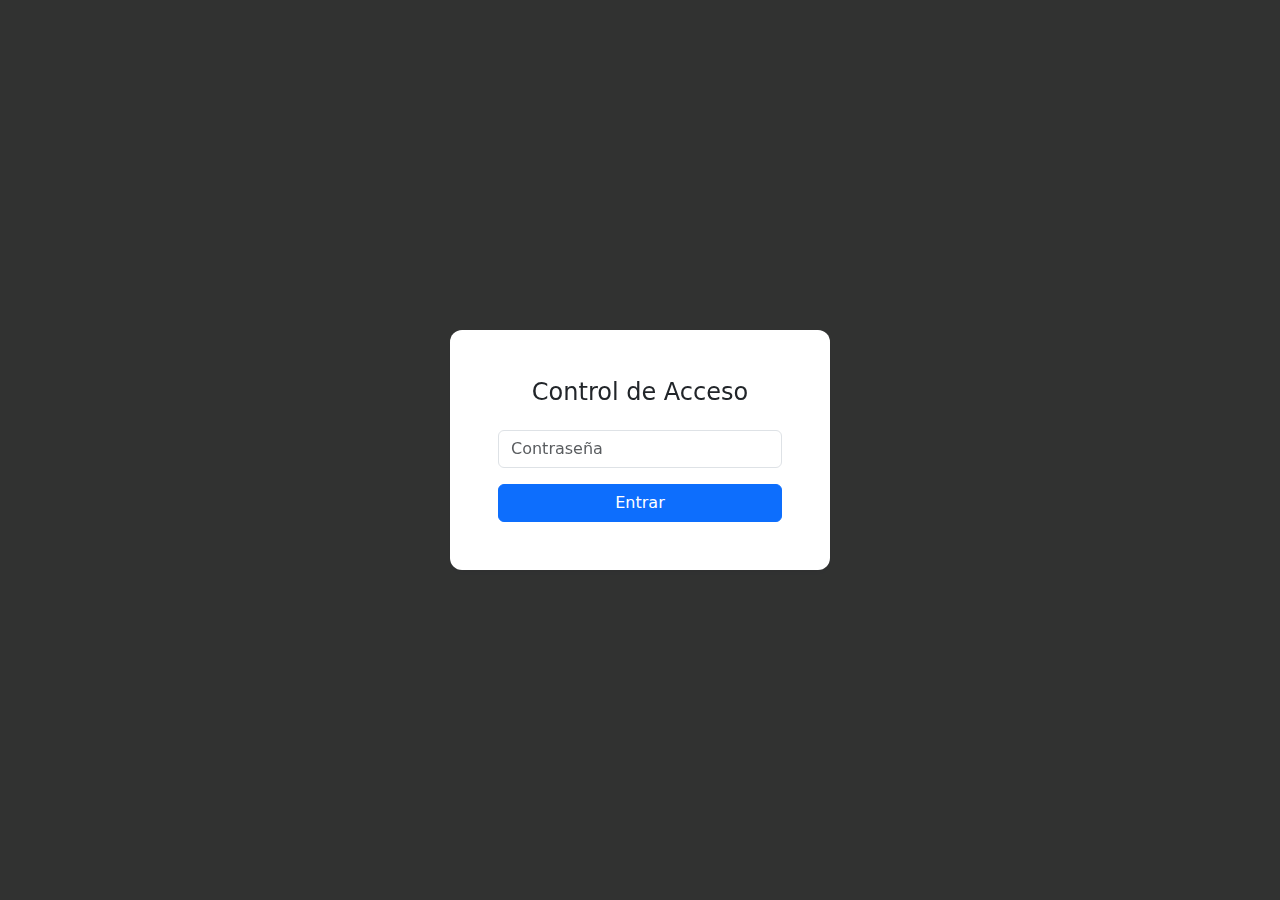
<file: Egunerokoa_Bitacora/index.html>
<!DOCTYPE html>
<html lang="en">
<head>
    <meta charset="UTF-8">
    <meta name="viewport" content="width=device-width, initial-scale=1.0">
    <title>Egunerokoa - SAU</title>
    <link href="https://cdn.jsdelivr.net/npm/bootstrap@5.3.0/dist/css/bootstrap.min.css" rel="stylesheet">
    <link rel="stylesheet" href="https://cdnjs.cloudflare.com/ajax/libs/font-awesome/6.0.0/css/all.min.css">
    <script src="https://code.jquery.com/jquery-3.6.0.min.js"></script>
    
    <style>
        body { background-color: #f4f7f6; color: #2d3436; font-size: 0.95rem; }
        .card { border-radius: 12px; border: none; box-shadow: 0 4px 6px rgba(0,0,0,0.05); }

        .quick-add-btn { 
            width: 100%; padding: 15px; text-align: left; background: white; 
            border: 1px solid #dee2e6; transition: all 0.2s; font-weight: 600; margin-bottom: 10px;
            border-left: 4px solid #6c757d; border-radius: 8px;
        }
        .quick-add-btn:hover { background: #f8f9fa; transform: translateY(-2px); }
        
        .form-container { display: none; background: #fff; border: 2px solid #4a90e2; border-radius: 12px; padding: 20px; margin-bottom: 20px; }
        .form-container.active { display: block; animation: fadeIn 0.3s; }
        
        .remove-btn { color: #feb2b2; cursor: pointer; transition: 0.2s; }
        .remove-btn:hover { color: #f56565; }

        #loginOverlay { position: fixed; inset: 0; background: rgba(0,0,0,0.8); z-index: 9999; display: flex; align-items: center; justify-content: center; }
        .data-label { font-weight: bold; color: #718096; font-size: 0.75rem; text-transform: uppercase; margin-right: 5px; }
        .entry-detail { background: #f8fafc; padding: 2px 8px; border-radius: 4px; margin-right: 5px; display: inline-block; margin-bottom: 2px; border: 1px solid #edf2f7; }
        
        .overlay-style {
            display: none; position: fixed; top: 0; left: 0; 
            width: 100%; height: 100%; background: rgba(0,0,0,0.5); z-index: 99999;
            justify-content: center; align-items: center;
        }
        .overlay-style.is-visible { display: flex; }

        .filter-card { background: white; padding: 25px; border-radius: 15px; min-width: 350px; max-height: 80vh; overflow-y: auto; }
        
        .badge-time { background-color: #e2e8f0; color: #4a5568; font-weight: bold; }
        .key-badge { font-size: 0.8rem; padding: 5px 10px; }
    </style>
</head>
<body>

    <div id="loginOverlay">
        <div class="card p-5" style="width: 380px;">
            <h4 class="text-center mb-4">Control de Acceso</h4>
            <input type="password" id="pass" class="form-control mb-3" placeholder="Contraseña">
            <button onclick="login()" class="btn btn-primary w-100">Entrar</button>
        </div>
    </div>

    <div id="filterOverlay" class="overlay-style">
        <div id="filter-card" class="filter-card shadow-lg">
            </div>
    </div>

    <div id="mainApp" style="display:none">
        <nav class="navbar navbar-dark bg-dark px-4 mb-4">
            <span class="navbar-brand mb-0 h1"><i class="fas fa-database me-2 text-info"></i> Egunerokoa</span>
            <div class="d-flex gap-2">
                <span id="currentUser" class="btn btn-outline-info btn-sm"></span>
                <button onclick="exportJSON()" class="btn btn-outline-info btn-sm">Backup JSON</button>
                <button id="menuButton" class="btn btn-outline-light btn-sm"><i class="fas fa-cog"></i> Ajustes</button>
                <button onclick="location.reload()" class="btn btn-outline-danger btn-sm">Salir</button>
            </div>
        </nav>

        <div class="container-fluid">
            <div class="row">
                <div class="col-md-8">
                    <div class="card p-4 mb-4">
                        <h5 class="mb-4 fw-bold">Registrar Actividad</h5>
                        <div class="row" id="categoryButtonsContainer"></div>

                        <div id="dynamicForm" class="form-container shadow">
                            <h6 id="formTitle" class="fw-bold mb-3 border-bottom pb-2"></h6>
                            <div id="formFields" class="row g-3"></div>
                            <div class="mt-4">
                                <button class="btn btn-primary px-4" onclick="saveEntry()">Guardar</button>
                                <button class="btn btn-light" onclick="$('#dynamicForm').removeClass('active')">Cancelar</button>
                            </div>
                        </div>
                    </div>

                    <div class="card p-3 mb-4 border-start border-primary border-4">
                        <h6 class="fw-bold d-flex justify-content-between">
                            <span><i class="fas me-2 text-warning"></i> Control de Llaves</span>
                            <small class="text-muted fw-normal" style="font-size: 0.7rem;">ESTADO ACTUAL</small>
                        </h6>
                        <div id="keyList" class="row g-2 mt-1"></div>
                    </div>

                    <div class="row">
                        <div class="col-md-6">
                            <div class="card p-3 mb-4 h-100">
                                <h6 class="fw-bold border-bottom pb-2">Tareas Pendientes</h6>
                                <div class="input-group input-group-sm mb-3">
                                    <input type="text" id="t-name" class="form-control" placeholder="Nombre de tarea...">
                                    <input type="text" id="t-date" class="form-control" placeholder="Fecha">
                                    <input type="text" id="t-desc" class="form-control" placeholder="Descripcion">
                                    <input type="text" id="t-ppl" class="form-control" placeholder="Participantes">
                                    <input type="text" id="t-state" class="form-control" placeholder="Estado">
                                    <button class="btn btn-dark" onclick="quickEntry('tasks', {name: $('#t-name').val(), date: $('#t-date').val(), desc: $('#t-desc').val(), ppl: $('#t-ppl').val(), state: $('#t-state').val()})">Añadir</button>
                                </div>
                                <div id="list-tasks"></div>
                            </div>
                        </div>
                        <div class="col-md-6">
                            <div class="card p-3 mb-4 h-100">
                                <h6 class="fw-bold border-bottom pb-2">Agenda / Reuniones</h6>
                                <div class="input-group input-group-sm mb-3">
                                    <input type="time" id="m-time" class="form-control">
                                    <input type="text" id="m-name" class="form-control" placeholder="Asunto...">
                                    <button class="btn btn-dark" onclick="quickEntry('meetings', {time: $('#m-time').val(), name: $('#m-name').val()})">+</button>
                                </div>
                                <div id="list-meetings"></div>
                            </div>
                        </div>
                    </div>
                </div>

                <div class="col-md-4">
                    <div class="card shadow-sm h-100">
                        <div class="card-header bg-white fw-bold d-flex justify-content-between align-items-center">
                            <span>Actividad de Hoy</span>
                            <span class="badge bg-primary rounded-pill" id="todayCount">0</span>
                        </div>
                        <div class="card-body p-0 overflow-auto" style="max-height: 80vh;">
                            <div id="list-bitacora" class="list-group list-group-flush"></div>
                        </div>
                    </div>
                </div>
            </div>

            <div class="row mt-5">
                <div class="col-12 mb-5">
                    <div class="card border-0 shadow-lg">
                        <div class="card-header bg-dark text-white d-flex justify-content-between align-items-center py-3">
                            <span class="h6 mb-0"><i class="fas me-2 text-info"></i> Auditoría / Histórico</span>
                            <div class="d-flex align-items-center gap-2">
                                <span class="small">Filtrar por fecha:</span>
                                <input type="date" id="histDate" class="form-control form-control-sm w-auto">
                            </div>
                        </div>
                        <div class="card-body bg-light" id="histContent">
                            <p class="text-center text-muted my-5">Seleccione una fecha para visualizar el reporte completo de ese día.</p>
                        </div>
                    </div>
                </div>
            </div>
        </div>
    </div>

    <script>
        // Añadiendo lineas a este objeto, se añaden campos para formularios principales,
        // Se añaden los campos etc aqui y se generan con JS
        const config = {
            'Trabajo / Tiempo': { color: 'text-primary', icon: '', fields: [{n:'cli', l:'Cliente', t:'text'}, {n:'m', l:'Tarea', t:'text'}, {n:'h', l:'Horas', t:'number'}] },
            'Retraso': { color: 'text-warning', icon: '', fields: [{n:'p', l:'Persona', t:'text'}, {n:'h', l:'Horas', t:'text'}, {n:'m', l:'Motivo', t:'text'}] },
            'Hitos': { color: 'text-success', icon: '', fields: [{n:'cli', l:'Cliente', t:'text'}, {n:'m', l:'Logro Reseñable', t:'text'}] },
            'Mejoras': { color: 'text-info', icon: '', fields: [{n:'m', l:'Propuesta', t:'text'}] },
            'Necesidades': { color: 'text-danger', icon: '', fields: [{n:'m', l:'Descripción', t:'text'}] },
            'Seguimiento': { color: 'text-secondary', icon: '', fields: [{n:'cli', l:'Cliente', t:'text'}, {n:'acc', l:'Acción', t:'text'}, {n:'next', l:'Pendiente', t:'text'}] },
            'Falta': { color: 'text-danger', icon: '', fields: [{n:'p', l:'Persona', t:'text'}, {n:'m', l:'Motivo', t:'text'}] },
            'Enfermo': { color: 'text-info', icon: '', fields: [{n:'p', l:'Persona', t:'text'}, {n:'baja', l:'¿Baja Médica?', t:'check'}] },
            'Incidencias': {color: 'text-info',icon: '', fields: [{n:'s',l:'Servicio',t:'text'},{n:'i',l:'Incidencia',t:'text'},{n:'t',l:'Tipo',t:'text'}]},
            'Implantaciones / Gestion de cambio': {color: 'text-info',icon: '', fields: [{n:'p',l:'Proyecto',t:'text'},{n:'d',l:'Descripcion',t:'text'},{n:'e',l:'Extra',t:'text'}]},
            'Correos': {color: 'text-info',icon: '', fields: [{n:'s',l:'Servicio',t:'text'},{n:'e',l:'Email',t:'text'},{n:'n',l:'Nº',t:'number'}]}
        };

        // Esta estructura es donde se guarda/almacena toda la información. 
        // El estado actual no representa la información almacenada, pero si se usa esta variable junto con el localStorage del navegador.
        // En un futuro se migrara a un server MySQL
        let data = JSON.parse(localStorage.getItem('egunerokoa_v3')) || {
            bitacora: [], 
            tasks: [], 
            meetings: [], 
            keys: [
                { id: 1, name: "Oficina", status: "In", holder: "Oficina" },
                { id: 2, name: "Oficina", status: "In", holder: "Oficina" }
            ],
            profiles: {
                "Deitu": Object.keys(config), 
                "SaP": ["Trabajo / Tiempo", "Retraso", "Hitos", "Seguimiento"], 
                "default": ["Hitos"]
            },
            visible: Object.keys(config), 
            currentUser: "default" 
        };

        // Variables para coger la fecha y la hora actual. Principalmente para los registros
        const today = () => new Date().toLocaleDateString('en-CA');
        const now = () => new Date().toLocaleTimeString([], {hour: '2-digit', minute:'2-digit'});


        // Esta funcion actualiza y sincroniza la información que se ve en pantalla con la información que esta almacenada.
        function sync() { 
            localStorage.setItem('egunerokoa_v3', JSON.stringify(data)); 
            render(); 
            renderButtons();
            renderKeys();
        }

        // Funcion que gestiona el login, 
        // por el momento esta "hardcoded"
        // Principalmente se actualizan los campos que se han de mostrar en cada perfil, asi como el nombre arriba
        function login() {
            let pass = $('#pass').val();
            if (pass === 'deitu') data.currentUser = "Deitu";
            else if (pass === 'SaP') data.currentUser = "SaP";
            else data.currentUser = "default";

            data.visible = data.profiles[data.currentUser] || data.profiles["default"];
            $('#loginOverlay').hide();
            $('#mainApp').show();
            console.log($('#currentUser').text())
            $('#currentUser').text(data.currentUser);
            sync(); 
        }

        // Funcion que gestiona el manejo de llaves, funcion simple donde le pones quien la tiene y cambia de persona a Oficina
        function toggleKey(id) {
            let key = data.keys.find(k => k.id === id);
            if (key.status === "In") {
                let person = prompt("¿Quién se lleva la llave?");
                if (!person) return;
                key.status = "Out"; key.holder = person;
            } else {
                key.status = "In"; key.holder = "Oficina";
            }
            sync();
        }

       // Funcion para actualizar visualmente en funcion a quien o donde este la llave
        function renderKeys() {
            //console.log(data.keys)
            $('#keyList').html(data.keys.map(k => `
                <div class="col-md-4">
                    <div class="p-2 border rounded d-flex justify-content-between align-items-center bg-white shadow-sm">
                        <div style="line-height:1.1">
                            <div class="small fw-bold">${k.name}</div>
                            <small class="text-muted">${k.holder}</small>
                        </div>
                        <button onclick="toggleKey(${k.id})" class="btn btn-sm ${k.status === 'In' ? 'btn-outline-success' : 'btn-warning'} py-0 px-2" style="font-size:0.7rem">
                            ${k.status === 'In' ? 'Libre' : 'Ocupada'}
                        </button>
                    </div>
                </div>
            `).join(''));
        }

        // Gestion dinamica de los formularios
        let activeCat = null;
        function setupForm(cat) {
            activeCat = cat;
            $('#formTitle').html(`<i class="fas ${config[cat].icon || ''} me-2"></i> ${cat}`);
            $('#formFields').html(config[cat].fields.map(f => `
                <div class="${f.t === 'check' ? 'col-12' : 'col-md-6'}">
                    ${f.t === 'check' ? `
                        <div class="form-check p-2 border rounded bg-light mt-2">
                            <input class="form-check-input ms-2 me-2" type="checkbox" id="in_${f.n}">
                            <label class="form-check-label fw-bold small" for="in_${f.n}">${f.l}</label>
                        </div>
                    ` : `
                        <label class="small fw-bold text-muted">${f.l}</label>
                        <input id="in_${f.n}" type="${f.t}" class="form-control form-control-sm" placeholder="${f.l}">
                    `}
                </div>
            `).join(''));
            $('#dynamicForm').addClass('active');
        }

        // Funcion para almacenar principalmente las reuniones y las tareas
        function saveEntry() {
            let entry = { id: Date.now(), type: activeCat, date: today(), time: now() };
            config[activeCat].fields.forEach(f => {
                const el = $(`#in_${f.n}`);
                entry[f.n] = f.t === 'check' ? el.is(':checked') : el.val();
            });
            data.bitacora.push(entry);
            $('#dynamicForm').removeClass('active');
            sync();
        }

        // Funcion que gestiona los detalles de la lista del historico
        function getDetailHtml(e) {
            let html = '';
            const conf = config[e.type];
            if(!conf) return "";
            conf.fields.forEach(f => {
                const val = e[f.n];
                if(f.t === 'check') {
                    if(val) html += `<span class="badge bg-danger">SÍ</span> `;
                } else if(val) {
                    html += `<div class="entry-detail"><span class="data-label">${f.l}:</span>${val}</div>`;
                }
            });
            return html;
        }

        // Gestion renderizado dinamico del historial
        function render() {
            const isToday = (e) => e.date === today();
            const todayBits = data.bitacora.filter(isToday);
            $('#todayCount').text(todayBits.length);

            $('#list-bitacora').html(todayBits.slice().reverse().map(e => `
                <div class="list-group-item p-3 border-bottom">
                    <div class="d-flex justify-content-between mb-1">
                        <span class="fw-bold ${config[e.type]?.color || ''} small text-uppercase">
                            <i class="fas ${config[e.type]?.icon || 'fa-circle'} me-1"></i> ${e.type}
                        </span>
                        <span class="badge badge-time rounded-pill">${e.time}</span>
                    </div>
                    <div class="mt-1">${getDetailHtml(e)}</div>
                    <div class="text-end mt-2"><i class="fas fa-trash-alt remove-btn" style="font-size:0.8rem" onclick="remove(${e.id}, 'bitacora')"></i></div>
                </div>
            `).join('') || '<p class="text-center text-muted p-4 small">No hay actividad hoy</p>');

            $('#list-tasks').html(data.tasks.filter(isToday).map(e => `
                <div class="d-flex justify-content-between align-items-center border-bottom py-2 small">
                    <span><i class="far fa-square me-2 text-muted"></i> ${e.name}</span>
                    <span><i class="far fa-square me-2 text-muted"></i> ${e.date}</span>
                    <span><i class="far fa-square me-2 text-muted"></i> ${e.desc}</span>
                    <span><i class="far fa-square me-2 text-muted"></i> ${e.ppl}</span>
                    <span><i class="far fa-square me-2 text-muted"></i> ${e.state}</span>
                    <i class="fas fa-times remove-btn" onclick="remove(${e.id}, 'tasks')"></i>
                </div>
            `).join(''));
            //console.log(data.tasks.map(e => console.log(e)))
            
            $('#list-meetings').html(data.meetings.filter(isToday).map(e => `
                <div class="d-flex justify-content-between border-bottom py-2 small">
                    <span><b class="text-primary me-2">${e.time}</b> ${e.name}</span>
                    <i class="fas fa-times remove-btn" onclick="remove(${e.id}, 'meetings')"></i>
                </div>
            `).join(''));
        }

        // Gestion renderizado dinamico de los botones en base a que se ha elegido mostrar para ese perfil
        // Se gestiona tambien si el boton de "Ajustes" aparece o no
        function renderButtons() {
            data.currentUser === 'Deitu' ? $('#menuButton').show() : $('#menuButton').hide();
            let html = "";
            let currentVisible = data.visible || [];

            currentVisible.forEach(cat => {
                if(!config[cat]) return;
                html += `
                    <div class="col-md-4 mb-2">
                        <button class="quick-add-btn h-100" onclick="setupForm('${cat}')">
                            <i class="fas ${config[cat].icon || ''} me-2 ${config[cat].color}"></i>
                            <span class="small">${cat}</span>
                        </button>
                    </div>`;
            });
            $('#categoryButtonsContainer').html(html);
        }


        // Muestra el menu/contexto que gestiona el visalizado de los ajustes
        // Se añaden checkboxes en base a el campo "Config" mas arriba
        $('#menuButton').click(function() {
            $('#filterOverlay').addClass('is-visible');
            let html = `
                <h5 class="fw-bold mb-3"><i class="fas fa-user-shield me-2"></i> Ajustes de Perfiles</h5>
                <label class="small fw-bold mb-1">Seleccionar Perfil:</label>
                <select id="profileToEdit" class="form-select mb-3">
                    <option value="Deitu">Deitu (deitu)</option>
                    <option value="SaP">SaP (sap)</option>
                    <option value="default">Público (Otros)</option>
                </select>
                <div class="small text-muted mb-2">Selecciona qué funcionalidades están disponibles:</div>
                <div id="checkboxContainer" class="border p-3 rounded mb-3 bg-light" style="max-height:250px; overflow-y:auto;"></div>
                <div class="d-flex gap-2">
                    <button id="saveConfig" class="btn btn-primary w-100">Guardar</button>
                    <button id="closeBtn" class="btn btn-secondary w-100">Cerrar</button>
                </div>`;
            $('#filter-card').html(html);
            loadProfileBoxes('Deitu');
        });

        function loadProfileBoxes(role) {
            let html = Object.keys(config).map(cat => {
                let checked = data.profiles[role] && data.profiles[role].includes(cat) ? "checked" : "";
                return `
                    <div class="form-check mb-1">
                        <input class="form-check-input" type="checkbox" id="chk_${cat}" ${checked}>
                        <label class="form-check-label small" for="chk_${cat}">${cat}</label>
                    </div>`;
            }).join('');
            $('#checkboxContainer').html(html);
        }

        $(document).on('change', '#profileToEdit', function() { loadProfileBoxes($(this).val()); });

        $(document).on('click', '#saveConfig', function() {
            let role = $('#profileToEdit').val();
            let selected = [];
            $('#checkboxContainer input:checked').each(function() {
                selected.push($(this).attr('id').replace('chk_', ''));
            });
            
            data.profiles[role] = selected;
            if (data.currentUser === role) data.visible = selected;
            
            sync();
            alert("Perfil " + role + " actualizado correctamente.");
            $('#filterOverlay').removeClass('is-visible');
        });


        $(document).on('click', '#closeBtn', function() { $('#filterOverlay').removeClass('is-visible'); });


        function quickEntry(cat, obj) {
            if(!Object.values(obj)[0]) return;
            //console.log(obj)
            obj.id = Date.now(); obj.date = today();
            data[cat].push(obj); 
            sync();
            $('#t-name, #t-desc, #t-date, #m-name, #t-ppl, #t-state').val('');
        }

        function remove(id, cat) {
            if(confirm('¿Eliminar este registro?')) {
                data[cat] = data[cat].filter(i => i.id !== id);
                sync();
                if($('#histDate').val()) loadHistory($('#histDate').val());
            }
        }

        function loadHistory(d) {
            const filter = (arr) => arr.filter(x => x.date === d);
            const b = filter(data.bitacora);
            const t = filter(data.tasks);
            const m = filter(data.meetings);

            $('#histContent').html(`
                <div class="row g-3">
                    <div class="col-md-6">
                        <div class="bg-white p-3 rounded shadow-sm border-top border-primary border-3 h-100">
                            <h6 class="fw-bold mb-3"><i class="fas fa-stream me-2 text-primary"></i> Actividad del Día</h6>
                            ${b.map(e => `<div class="p-2 border-bottom mb-2 small">
                                <div class="d-flex justify-content-between"><b>${e.time}</b> <span class="${config[e.type]?.color || ''} fw-bold">${e.type}</span></div>
                                <div class="mt-1">${getDetailHtml(e)}</div>
                            </div>`).join('') || '<p class="text-muted small">Sin registros.</p>'}
                        </div>
                    </div>
                    <div class="col-md-3">
                        <div class="bg-white p-3 rounded shadow-sm h-100 border-top border-dark border-3">
                            <h6 class="fw-bold mb-3">Tareas</h6>
                            ${t.map(e => `<div class="small mb-2 p-1 border-bottom">✓ ${e.desc}</div>`).join('') || '<p class="text-muted small">---</p>'}
                        </div>
                    </div>
                    <div class="col-md-3">
                        <div class="bg-white p-3 rounded shadow-sm h-100 border-top border-info border-3">
                            <h6 class="fw-bold mb-3">Reuniones</h6>
                            ${m.map(e => `<div class="small mb-2 p-1 border-bottom"><b>${e.time}</b> ${e.name}</div>`).join('') || '<p class="text-muted small">---</p>'}
                        </div>
                    </div>
                </div>
            `);
        }

        function exportJSON() {
            const blob = new Blob([JSON.stringify(data, null, 2)], {type: "application/json"});
            const url = URL.createObjectURL(blob);
            const a = document.createElement('a');
            a.href = url; a.download = `Backup_${today()}.json`; a.click();
        }

        $('#histDate').on('change', function() { loadHistory($(this).val()); });
        $(document).ready(sync);
    </script>
</body>
</html>
</file>
